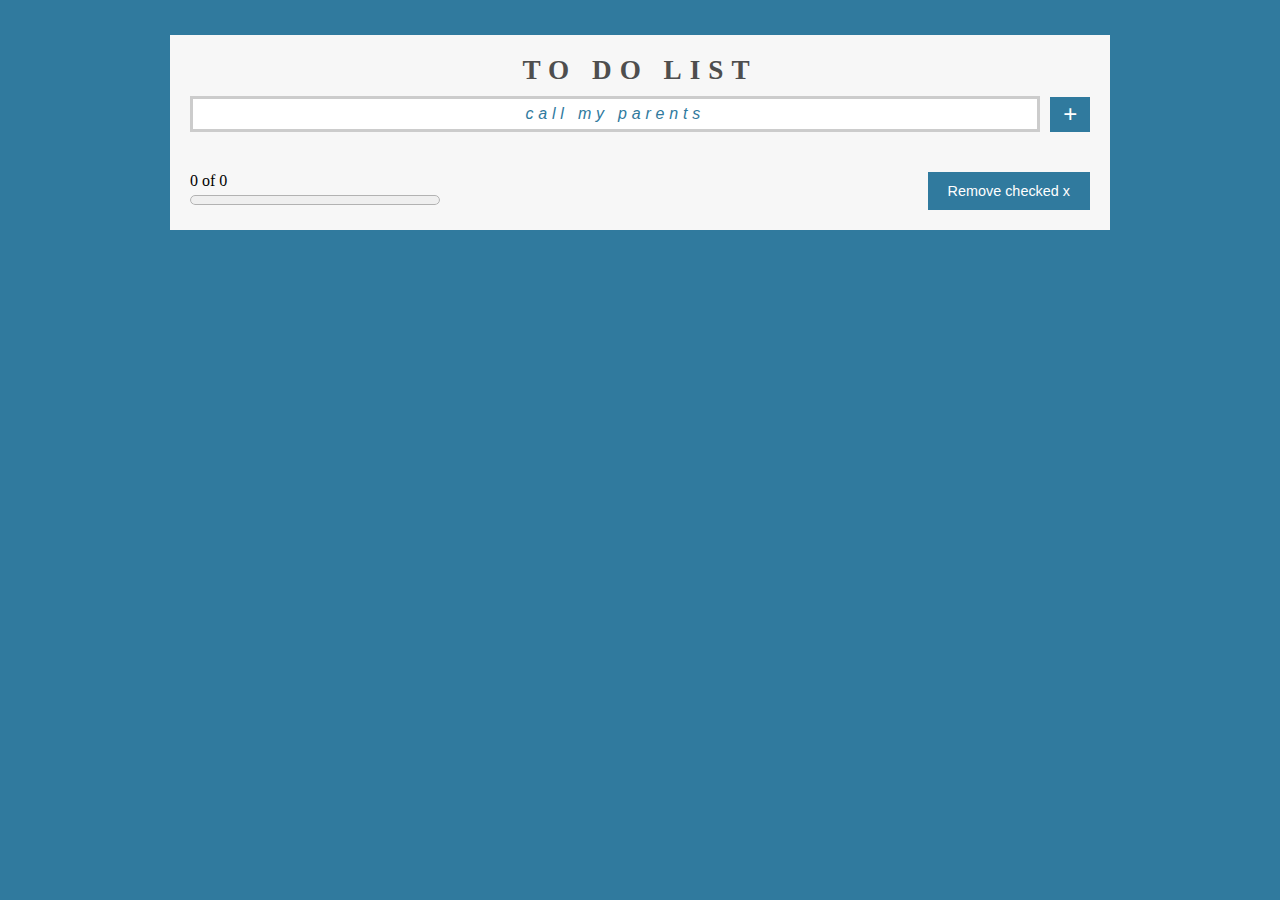
<file: to_do_list/index.html>
<!DOCTYPE html>
<html lang="en">
<head>
    <meta charset="UTF-8">
    <meta http-equiv="X-UA-Compatible" content="IE=edge">
    <meta name="viewport" content="width=device-width, initial-scale=1.0">
    <link rel="stylesheet" href="https://cdn.jsdelivr.net/npm/bootstrap-icons@1.8.1/font/bootstrap-icons.css">
    <link rel="stylesheet" href="./css/style.css">
    <title>to do list</title>
</head>
<body>
    
<div class="container" id="container">

<h2 class="container-title">to do list</h2>
    <div class="todo">
        <input type="text" class="input" placeholder="call my parents" value="" id="add-work-input">
        <button class="btn" id="plus-button">+</button>
    </div>

    <div class="info-alert">
        <p class="alert"></p>
    </div>
   
    <div class="todo-table">
    <ul class="todo-list" id="todo-list">
    </ul>
</div>


<div class="todo-footer">

    <div class="footer-nav">
        <div class="footer-progress">
            <label for="file" class="footer-text">File progress:</label>
        </div>
        
        <p class="footer-text"></p>
         <button class="todo-buttons-rem">Remove checked x</button>
    </div>
</div>
</div>




<script src="./js/function.js"></script>
<script src="./js/script.js"></script>
</body>
</html>
</file>
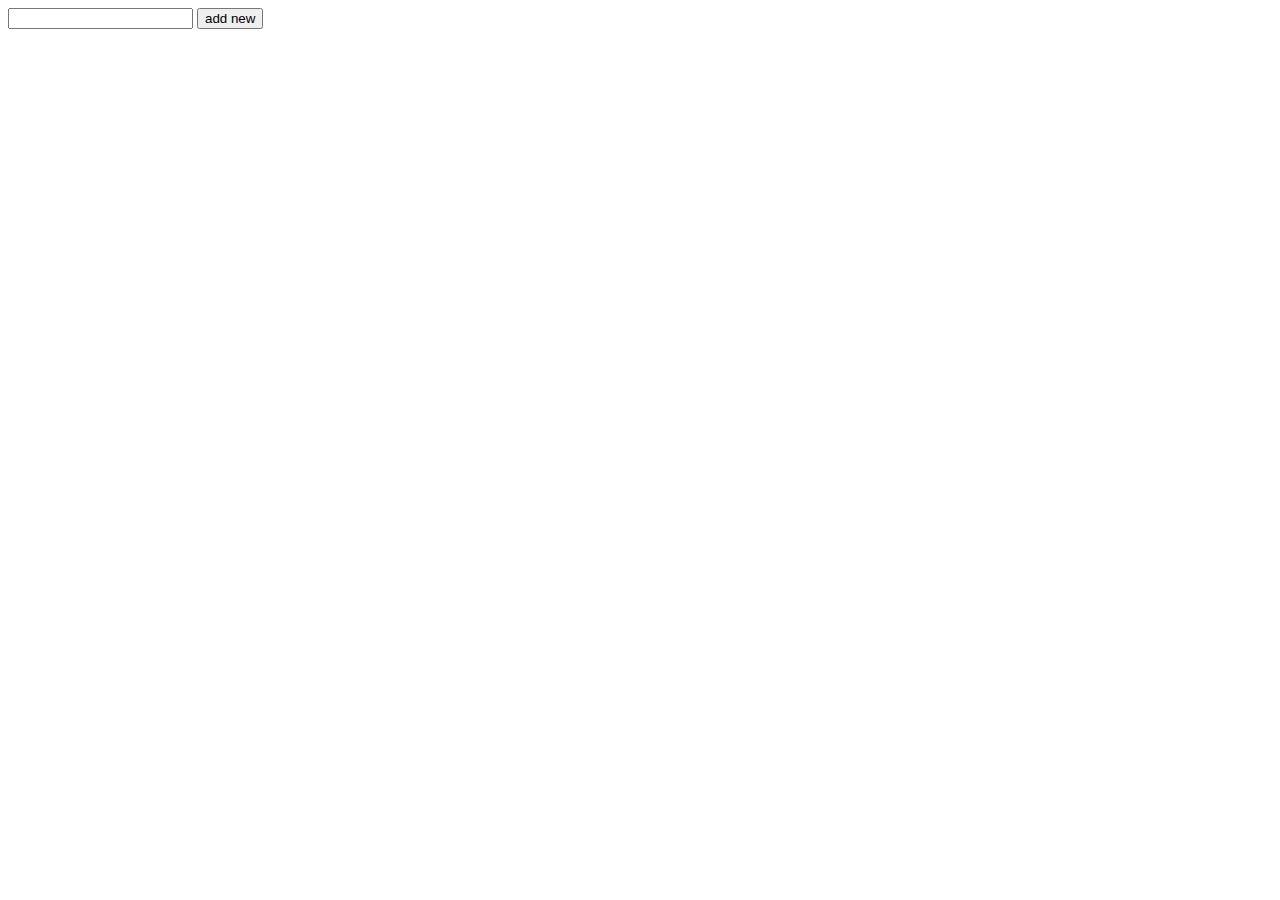
<file: 2022-03-24/task_1/index.html>
<!DOCTYPE html>
<html lang="en">
<head>
    <meta charset="UTF-8">
    <meta http-equiv="X-UA-Compatible" content="IE=edge">
    <meta name="viewport" content="width=device-width, initial-scale=1.0">
    <title>Document</title>
</head>
<body>
    
    <input type="text" name="" id="">
    <button>add new</button>
    <h2></h2>



    <script src="./script.js"></script>
</body>
</html>
</file>
<file: to_do_list/css/style.css>
* {
    margin: 0;
    padding: 0;
    font-size: 16px;
}

body {
    background-color: #307A9E;
}


.container {
    background-color: #F7F7F7;
    width: 900px;
    margin: 0 auto;
    margin-top: 35px;
    padding: 20px;
}

.container-title {
    text-transform: uppercase;
    text-align: center;
    font-size: 1.7rem;
    color: #4e4e4e;
    letter-spacing: .5rem;
}

.info-alert {
    display: flex;
    justify-content: space-between;
}
.alert {
    margin-top: 20px;
    color: rgb(97, 7, 7);
    font-size: 1.rem;
}

.instr {
    margin-top: 20px;
    color: #307A9E;
    font-size: .8rem;
    
}

.todo {
    width: 100%;
    margin-top: 10px;
    display: flex;
    align-items: center;
}

.edit-input {
    width:70%;
    height: 30px;
    margin-left: 15px;
    margin-right: 10px;
     color: #307A9E;
     border: 3px solid #ccc;
}

.edit-btn {
    background-color: #307A9E;
    border: none;
    font-size: 1rem;
    padding: 8px 15px;
    color: #fff
}

.done {
    text-decoration: line-through;
}
.edit-side {
    width: 100%;
    margin-top:  10px;
    background-color: #fff;
    padding: 10px 0;
}

.input {
    width:95%;
    height: 30px;
     color: #307A9E;
     border: 3px solid #ccc;
}
.input:focus {
    outline: none !important;
    border: 3px solid #b6a511;
}

.input::placeholder {
    text-align: center;
    font-style: italic;
    color: #307A9E;
    letter-spacing: .3rem;
}

.btn {
    border: none;
    margin-left:10px;
    background-color: #307A9E;
    width: 40px;
    height: 35px;
    color: #fff;
    font-size: 1.5rem;
    cursor: pointer;
}

.btn:hover , .todo-buttons-rem:hover {
    outline: none !important;
    box-shadow: 0 3px 3px #719ECE;
}


i {
    margin-right: 5px;
}

.todo-del-link {
    font-weight: bold;
}

i, .todo-del-link {
    opacity: .5;
}

i:hover, .table-del-link:hover {
    cursor: pointer;
    opacity: .9;
}


.todo-table {
    margin-top: 20px;
}

.todo-list {
    list-style: none;
}
.todo-item {
    padding: 0;
}
.todo-item:first-child {
    border-top: 1px solid #ccc;
}
.left-side {
    display: flex;
    flex-wrap: wrap;  
    width: 95%; 
}
.right-side {

    width: 5%; 
}
.text {
    margin-left: 20px;
}

.text:hover {
    cursor: pointer;
}

.todo-item {
    display: flex;
    justify-content: space-between;
    line-height: 30px;
    background-color: #fff;
    padding: 5px 15px;
    border-bottom:1px solid #ccc ;
    color: #307A9E;
}


.checkbox {
 margin: auto 0;
}

.todo-footer {
    margin-top: 20px;

}

.footer-nav {
    list-style: none;
    display: flex;
    justify-content: space-between;
  
}



.footer-nav-item > p{
    border: 1px solid #ccc;
    color: #4e4e4e;
    width: 30%;
    height: 20px;
    font-size: 1rem;
    padding: 5px 10px;
    text-align: center;
    background-color: #fff;
}


.todo-buttons-rem {
    border: none;
    padding: 0 20px;
    font-size: .9rem;
    background-color: #307A9E;
    color: #fff;
    cursor: pointer;
}

.footer-progress {
    display: flex;
    flex-direction: column;
}

.task-progress {
    width: 250px;
    height: 20px;  
}
</file>
